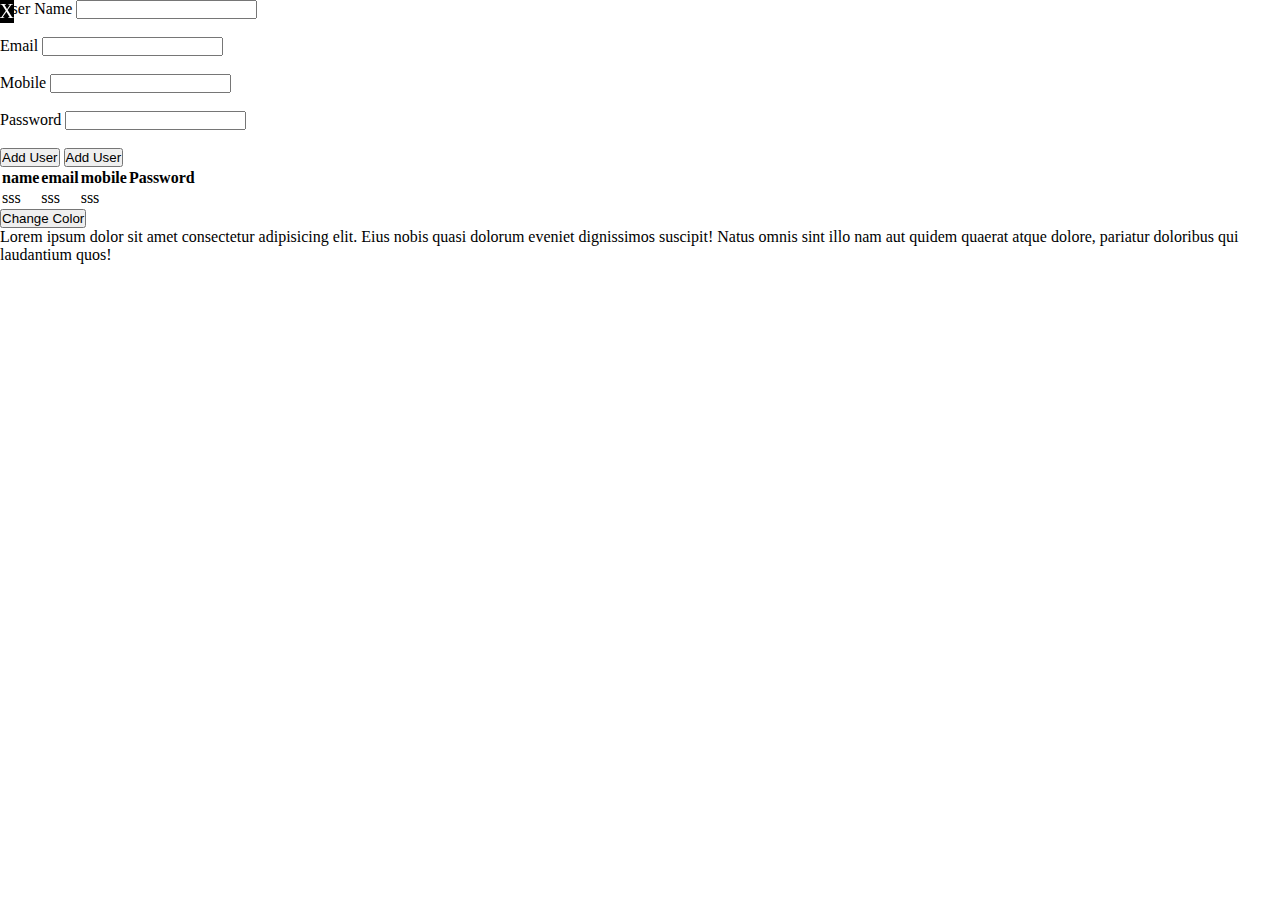
<file: index.html>
<html lang="en">

<head>
    <meta charset="UTF-8">
    <meta name="viewport" content="width=device-width, initial-scale=1.0">
    <title>JavaScript</title>
<style>
    *{
        padding: 0;
        margin: 0;
        
    }
    .mystyle {
  width: 100%;
  padding: 25px;
  background-color: coral;
  color: white;
  font-size: 25px;
  box-sizing: border-box;
}
.side-menu{
    background-color: #000;
    color: #fff;
    height: 100%;
    position: fixed;
    top: 0;
    left: 0;
    width: 150px;
    transform: translateX(-150px);
    transition: all .3s ease-in-out;
}
.show{
    transform: translateX(0);
}

.side-menu .toggle{
    position: relative;
}
.side-menu .toggle div{
    position: absolute;
    right: -14px;
    top: 0;
    background: #000;
    font-size: 20px;
}
</style>
</head>

<body>

    <!-- Side menu -->
    <div class="side-menu " id="menu">
        <div class="toggle" onclick="toggelMenu(event)">
            <div>X</div>
        </div>
        <ul>
            <li>Home</li>
            <li>About</li>
            <li>Contact</li>
            <li>Our Client</li>
        </ul>
    </div>

    <!-- First -->
    <form>
        <!-- User Name   -->
        <label>User Name</lable>
            <input type="text" id="name" required />
            <br />
            <br />
            <!-- Email   -->
            <label>Email</lable>
                <input type="email" id="email"  required/>
                <br />
                <br />
                <!-- Mobile   -->
                <label>Mobile</lable>
                    <input type="number" id="mobile" required />
                    <br />
                    <br />
                    <!-- Password   -->
                    <label>Password</lable>
                        <input type="password" id="password"  required/>
                        <br />
                        <br />
                        <input type='button' onclick="addListUser(event)" value="Add User">
                        <button type='button' onclick="addListUser(event)">Add User</button>
            
    </form>

    <table>
        <tr>
            <th>name</th>
            <th>email</th>
            <th>mobile</th>
            <th>Password</th>
        </tr>
        <tbody id="tbody">
            <td>sss</td>
            <td>sss</td>
            <td>sss</td>
        </tbody>
    </table>
  
    <!-- Sec -->
    <button onclick="toggleColor(event)">Change Color</button>
    <p id="p">
        Lorem ipsum dolor sit amet consectetur adipisicing elit. Eius nobis quasi dolorum eveniet dignissimos suscipit!
        Natus omnis sint illo nam aut quidem quaerat atque dolore, pariatur doloribus qui laudantium quos!
    
    </p>
    <!-- JavaScript -->
    <script src="./main.js"></script>
</body>

</html>
</file>
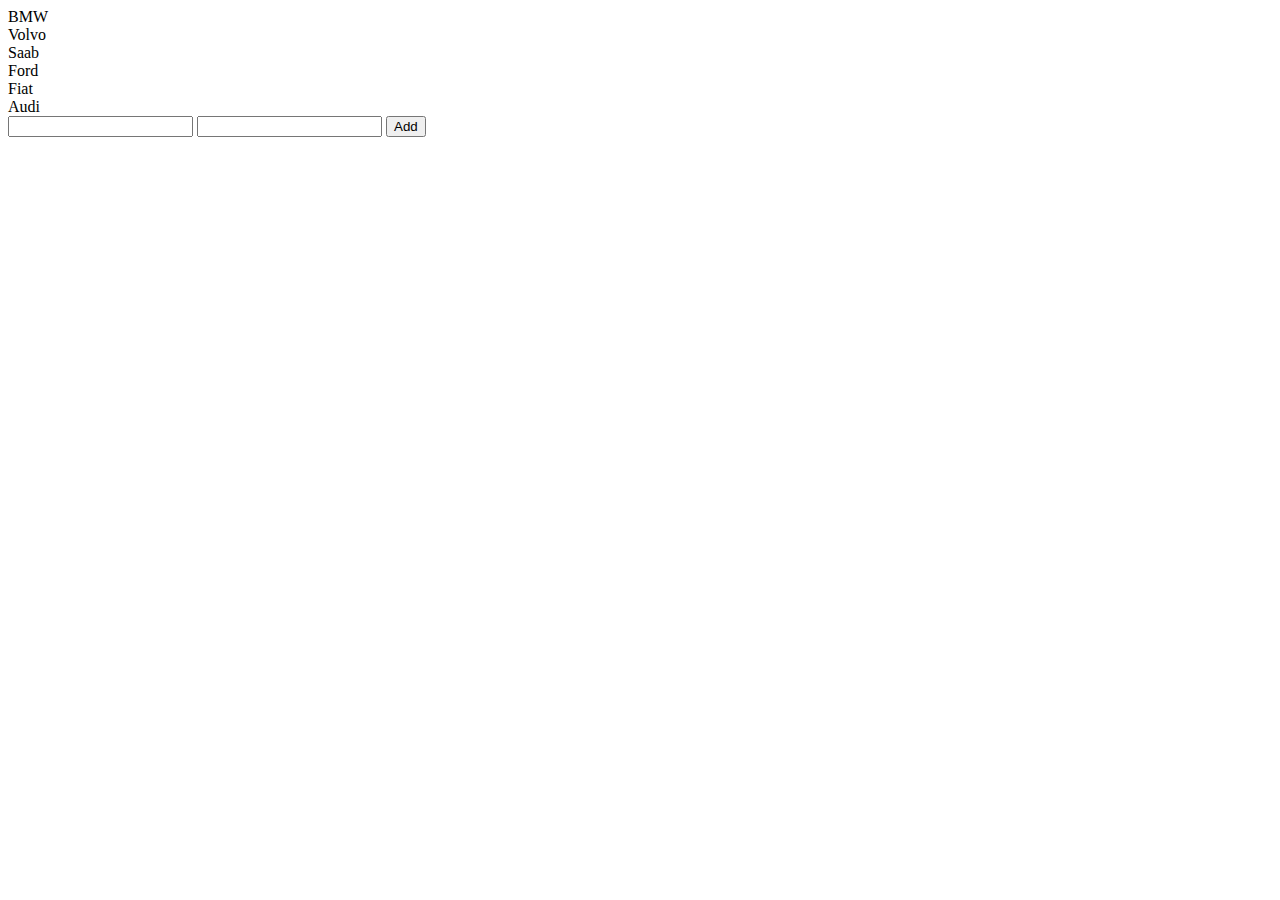
<file: javaScript/index.html>
<html lang="en">
<head>
    <meta charset="UTF-8">
    <meta name="viewport" content="width=device-width, initial-scale=1.0">
    <title>JavaScript</title>
</head>
<body>

    <!-- Wellcome JavaScript -->
    
        <div id="demo"></div>   
        
        <input  type="text" id="firstName" value="">
        <input  type="text" id="lastName" value="">
        <button onclick="addUser()">Add</button>

        


    <!-- Event -->
    <!-- <button onclick="addDetails()">Add Details</button> -->
    <script src="./main.js"></script>
</body>
</html>
</file>
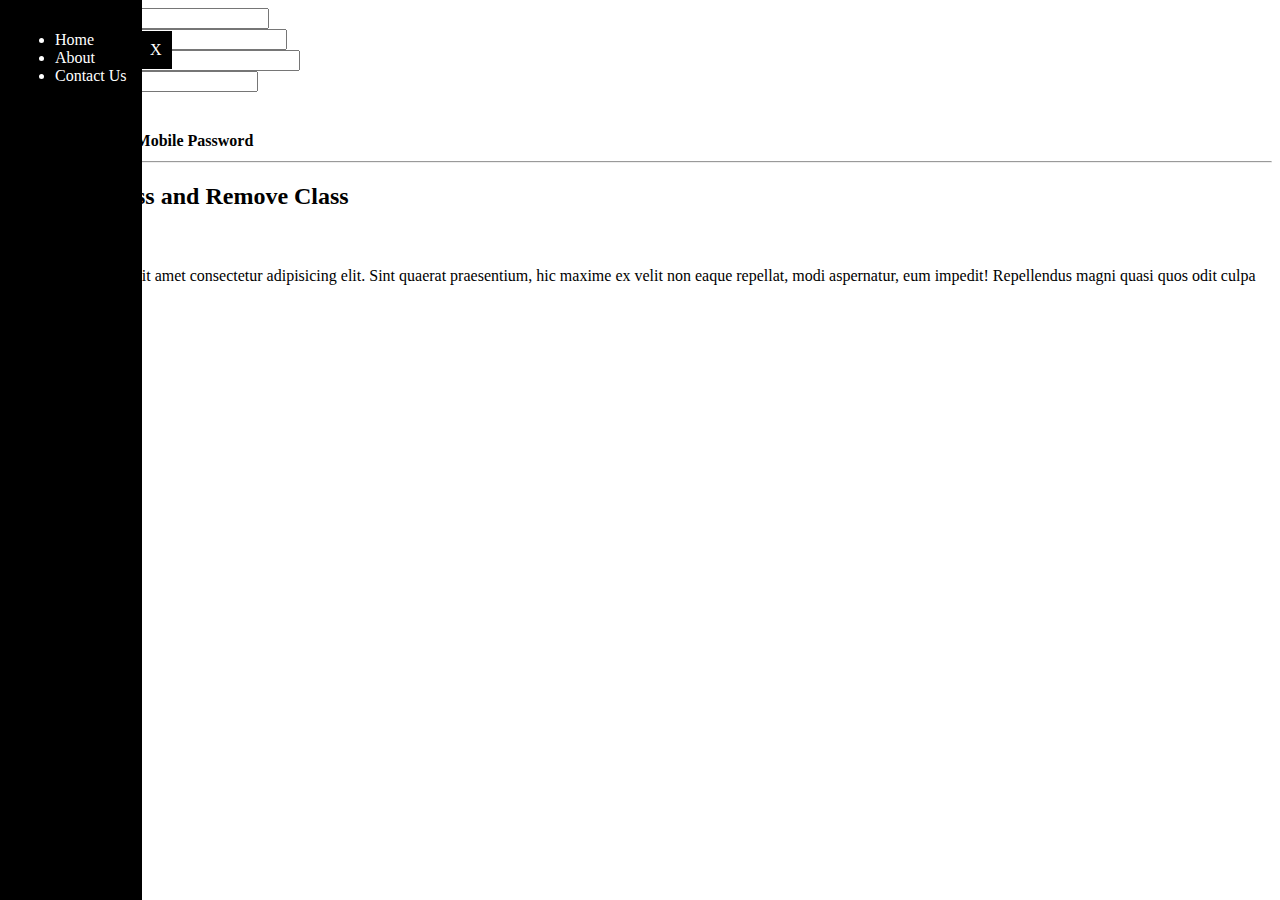
<file: javaScriptExample/index.html>
<html lang="en">

<head>
    <meta charset="UTF-8">
    <meta name="viewport" content="width=device-width, initial-scale=1.0">
    <title>Java script Example</title>
    <!-- Bootstrap CDN -->
    <link href="https://cdn.jsdelivr.net/npm/bootstrap@5.0.0-beta1/dist/css/bootstrap.min.css" rel="stylesheet"
        integrity="sha384-giJF6kkoqNQ00vy+HMDP7azOuL0xtbfIcaT9wjKHr8RbDVddVHyTfAAsrekwKmP1" crossorigin="anonymous">
    <link rel="stylesheet" href="css/style.css">
</head>

<body>

<!-- Side menu -->
<div class="side-menu" id="sideMenu">
    <div class="close">
        <p onclick="toggleMenu(event)">X</p>
    </div>
    <div class="side-content">
        <ul>
            <li>Home</li>
            <li>About</li>
            <li>Contact Us</li>
        </ul>
    </div>
</div>
    <div class="form mt-5">
        <div class="container">
            <!-- <a href="tel:0101631474">call me</a> -->
            <!-- Form Example -->
            <div class="row">
                <!-- Right Side -->
                <div class="col-md-6">
                    <form>
                        <!-- User Name -->
                        <div class="mb-3">
                            <label class="form-label">User Name</label>
                            <input type="text" class="form-control" id="name">
                        </div>
                        <!-- Email -->
                        <div class="mb-3">
                            <label class="form-label">Email address</label>
                            <input type="email" class="form-control" id="email">
                        </div>
                        <!-- Mobile Number -->
                        <div class="mb-3">
                            <label class="form-label">Mobile Number</label>
                            <input type="number" class="form-control" id="mobile">
                        </div>
                        <!-- Password -->
                        <div class="mb-3">
                            <label class="form-label">Password</label>
                            <input type="password" class="form-control" id="password">
                        </div>
                        <button type="submit" class="btn btn-primary" onclick="addUser(event)">Add User</button>
                    </form>
                </div>
                <!-- Left Side -->
                <div class="col-md-6">
                    <table class="table table-striped table-hover table-bordered shadow table-responsive">
                        <thead class="table-dark">
                            <tr>
                                <th scope="col">User Name</th>
                                <th scope="col">Email</th>
                                <th scope="col">Mobile</th>
                                <th scope="col">Password</th>
                            </tr>
                        </thead>
                        <tbody id="tbody">

                        </tbody>
                    </table>
                </div>
            </div>
            <hr>
            <!-- Add CLass and remove class -->
            <h2 class="text-center my-3">Use Add Class and Remove Class </h2>
            <div class="text-center my-3">
                <button onclick="changeStyle(event)" class="btn btn-info my-3 ">Change Style</button>
                <p id="p">Lorem ipsum dolor sit amet consectetur adipisicing elit. Sint quaerat praesentium, hic maxime ex
                    velit non eaque repellat, modi aspernatur, eum impedit! Repellendus magni quasi quos odit culpa
                    temporibus ab.</p>
            </div>
        </div>
    </div>

    <script src="js/main.js"></script>
    <!-- Bootstrap CDN -->
    <script src="https://cdn.jsdelivr.net/npm/@popperjs/core@2.5.4/dist/umd/popper.min.js"
        integrity="sha384-q2kxQ16AaE6UbzuKqyBE9/u/KzioAlnx2maXQHiDX9d4/zp8Ok3f+M7DPm+Ib6IU" crossorigin="anonymous">
    </script>
    <script src="https://cdn.jsdelivr.net/npm/bootstrap@5.0.0-beta1/dist/js/bootstrap.min.js"
        integrity="sha384-pQQkAEnwaBkjpqZ8RU1fF1AKtTcHJwFl3pblpTlHXybJjHpMYo79HY3hIi4NKxyj" crossorigin="anonymous">
    </script>
</body>

</html>
</file>
<file: javaScriptExample/css/style.css>
.style-p{
    background: #000;
    color: #fff;
}
.side-menu{
    position: fixed;
    top: 0;
    left:  0;
    background-color: #000;
    color: #fff;
    height: 100%;
    padding: 15px;
    transform: translate(0);
    transition: all .3s ease-in-out;
}
.side-menu .close{
    position: relative;
    width: 100%;
}
.side-menu .close p{
    position: absolute;
    right: -45px;
    top: 0;
    padding: 10px;
    background: #000;

}
.hiden-menu{
    transform: translate(-142px);
}
</file>
